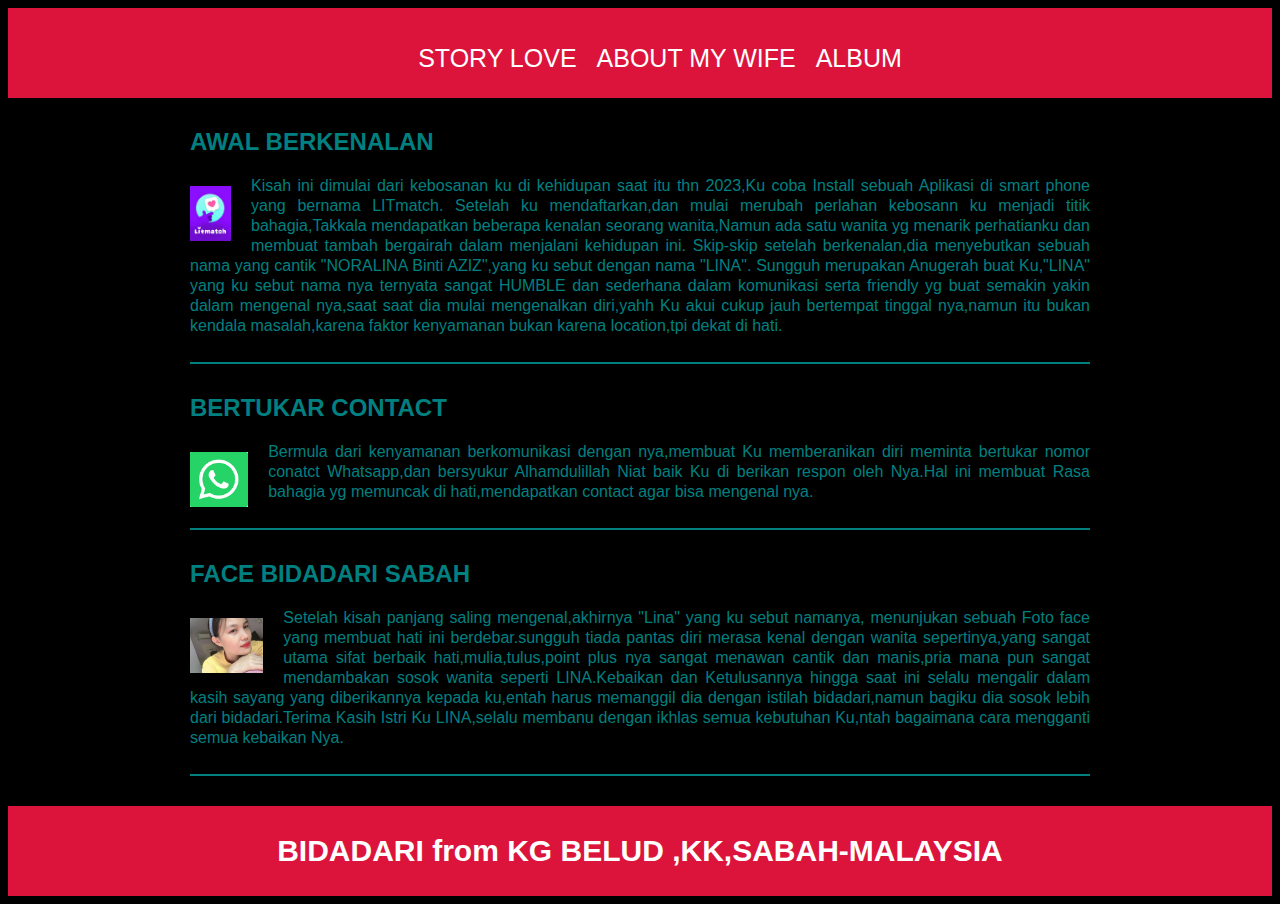
<file: about.html>
<html>
    <head>
      <title>ABOUT</title>
      <link rel="stylesheet" href="style.css" />
 </head>
  <body>
    <div class="container">
     <!-- NAVIGATION BAR -->
      <div class="container-navbar">
       <ul class="ul-navbar">
        <li class="li-navbar">
          <a href="index.html" class="a-navbar">STORY LOVE</a>
        </li>
        <li class="li-navbar">
          <a href="about.html" class="a-navbar">ABOUT MY WIFE<a>
        </li>
        <li class="li-navbar">
          <a href="album.html" class="a-navbar">ALBUM</a>
        </li>
       </ul>
      </div>
     <!-- NAVIGATION BAR SELESAI -->
     
     <!-- CONTENT 1 -->
   
     <div class="container-conten">
      <div class="main">
        <article>
           <h2>AWAL BERKENALAN</h2>
           <img src="LIT.jpeg" alt="">
           <p>Kisah ini dimulai dari kebosanan ku di kehidupan saat itu thn 2023,Ku coba Install sebuah Aplikasi di smart phone yang bernama LITmatch. Setelah ku mendaftarkan,dan mulai merubah perlahan kebosann ku menjadi titik bahagia,Takkala mendapatkan beberapa kenalan seorang wanita,Namun ada satu wanita yg menarik perhatianku dan membuat tambah bergairah dalam menjalani kehidupan ini. Skip-skip setelah berkenalan,dia menyebutkan sebuah nama yang cantik "NORALINA Binti AZIZ",yang ku sebut dengan nama "LINA". Sungguh merupakan Anugerah buat Ku,"LINA" yang ku sebut nama nya ternyata sangat HUMBLE dan sederhana dalam komunikasi serta friendly yg buat semakin yakin dalam mengenal nya,saat saat dia mulai mengenalkan diri,yahh Ku akui cukup jauh bertempat tinggal nya,namun itu bukan kendala masalah,karena faktor kenyamanan bukan karena location,tpi dekat di hati.</p>
        </article>
        <div class="clear"></div>
        <hr>
        <article>
           <h2>BERTUKAR CONTACT</h2>
           <img src="wa.png" alt="">
           <p>Bermula dari kenyamanan berkomunikasi dengan nya,membuat Ku memberanikan diri meminta bertukar nomor conatct Whatsapp,dan bersyukur Alhamdulillah Niat baik Ku di berikan respon oleh Nya.Hal ini membuat Rasa bahagia yg memuncak di hati,mendapatkan contact agar bisa mengenal nya.</p>
        </article>
        <div class="clear"></div>
        <hr>
        <article>
           <h2>FACE BIDADARI SABAH</h2>
           <img src="IMG_20240205_200026_470.jpg" alt="">
           <p>Setelah kisah panjang saling mengenal,akhirnya "Lina" yang ku sebut namanya, menunjukan sebuah Foto face yang membuat hati ini berdebar.sungguh tiada pantas diri merasa kenal dengan wanita sepertinya,yang sangat utama sifat berbaik hati,mulia,tulus,point plus nya sangat menawan cantik dan manis,pria mana pun sangat mendambakan sosok wanita seperti LINA.Kebaikan dan Ketulusannya hingga saat ini selalu mengalir dalam kasih sayang yang diberikannya kepada ku,entah harus memanggil dia dengan istilah bidadari,namun bagiku dia sosok lebih dari bidadari.Terima Kasih Istri Ku LINA,selalu membanu dengan ikhlas semua kebutuhan Ku,ntah bagaimana cara mengganti semua kebaikan Nya.</p>
        </article>
        <div class="clear"></div>
        <hr>
       </div>
     </div>
   
  
     <!-- CONTENT 1 END -->

     <!-- FOOTER -->
     <div class="container-footer">
      <h1 class="h1-footer">BIDADARI from KG BELUD ,KK,SABAH-MALAYSIA</h1>
     </div>
     <!-- FOOTER END -->
    </div>
   </body>
</html>
</file>
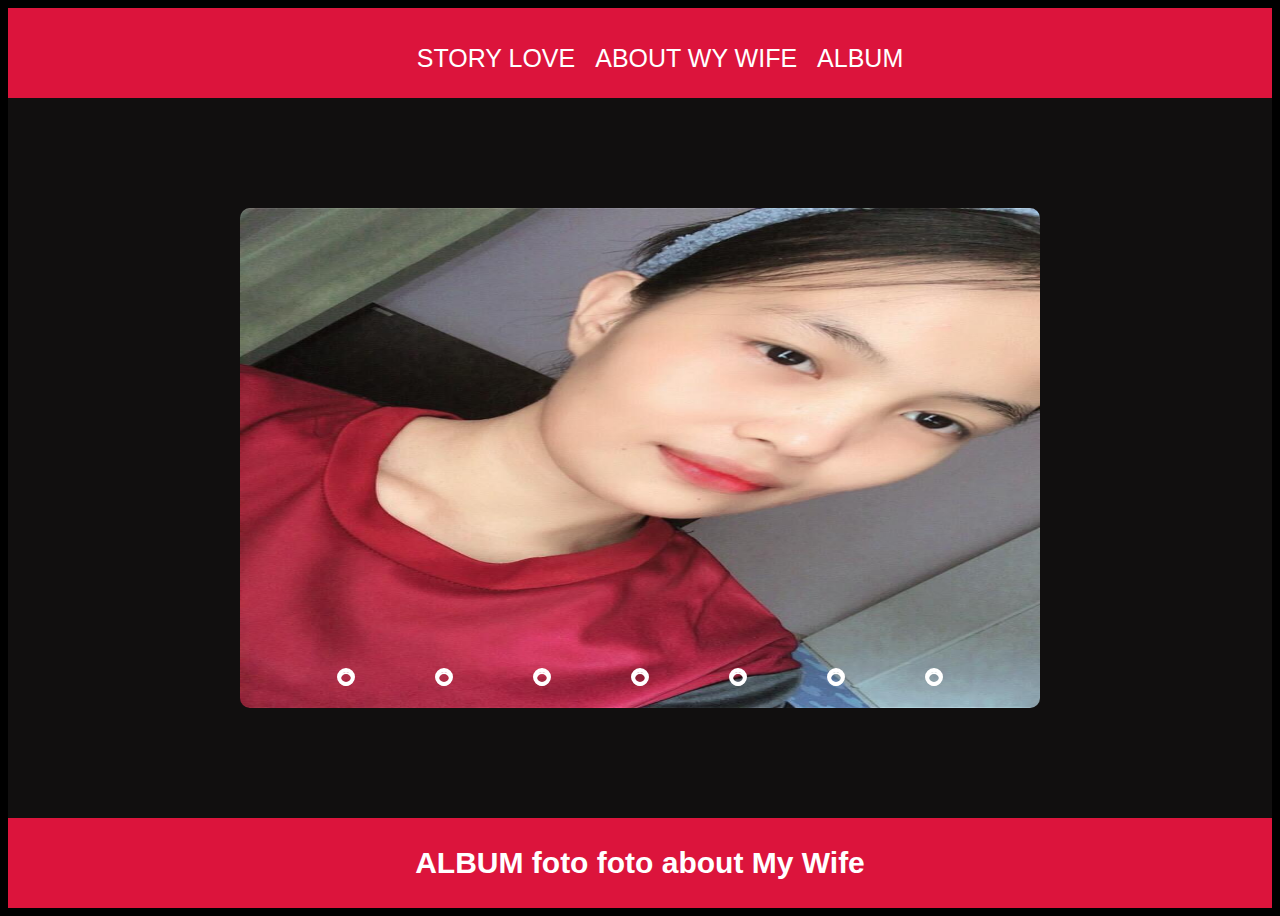
<file: album.html>
<html>
    <head>
      <title>ALBUM</title>
      <link rel="stylesheet" href="style.css" />
    </head>
 <body>
  <div class="container">
     <!-- NAVIGATION BAR -->
    <div class="container-navbar">
      <ul class="ul-navbar">
        <li class="li-navbar">
          <a href="index.html" class="a-navbar">STORY LOVE</a>
        </li>
        <li class="li-navbar">
          <a href="about.html" class="a-navbar">ABOUT WY WIFE</a>
        </li>
        <li class="li-navbar">
          <a href="album.html" class="a-navbar">ALBUM</a>
        </li>
      </ul>
    </div>
     <!-- NAVIGATION BAR SELESAI -->
     
     <!-- CONTENT 1 -->
     <div class="container-content">
      <div class="slider">
        <div class="slides">
            <!-- radio buttons start -->
            <input type="radio" name="radio-btn" id="radio1">
            <input type="radio" name="radio-btn" id="radio2">
            <input type="radio" name="radio-btn" id="radio3">
            <input type="radio" name="radio-btn" id="radio4">
            <input type="radio" name="radio-btn" id="radio5">
            <input type="radio" name="radio-btn" id="radio6">
            <input type="radio" name="radio-btn" id="radio7">
            <!-- radio buttons end -->
            <!-- slide images start -->
            <div class="slide first">
                <img src="IMG-20240213-WA0006.jpg" alt="">
            </div>
            <div class="slide">
                <img src="IMG_20240205_200026_470.jpg" alt="">
            </div>
            <div class="slide">
                <img src="IMG_20240201_192431_280.jpg" alt="">
            </div>
            <div class="slide">
                <img src="IMG_20240221_190701.jpg" alt="">
            </div> 
            <div class="slide">
                <img src="IMG-20240213-WA0007.jpg" alt="">
            </div> 
            <div class="slide">
                <img src="IMG_20240201_192431_738.jpg" alt="">
            </div> 
            <div class="slide">
                <img src="IMG-20240213-WA0005.jpg" alt="">
            </div> 
            <!-- slide images end -->
            <!-- automatic navigation start -->
            <div class="navigation-auto">
                <div class="auto-btn1"></div>
                <div class="auto-btn2"></div>
                <div class="auto-btn3"></div>
                <div class="auto-btn4"></div>
                <div class="auto-btn5"></div>
                <div class="auto-btn6"></div>
                <div class="auto-btn7"></div>
             </div>
            <!-- automatic navigation end -->
        </div>
        <!--manual navigation start  -->
        <div class="navigation-manual">
            <label for="radio1" class="manual-btn"></label>
            <label for="radio2" class="manual-btn"></label>
            <label for="radio3" class="manual-btn"></label>
            <label for="radio4" class="manual-btn"></label>
            <label for="radio5" class="manual-btn"></label>
            <label for="radio6" class="manual-btn"></label>
            <label for="radio7" class="manual-btn"></label>
        </div>
      </div>
    </div>
     <!-- CONTENT 1 END -->

     <!-- FOOTER -->
    <div class="container-footer">
      <h1 class="h1-footer">ALBUM foto foto about My Wife </h1>
    </div>
     <!-- FOOTER END -->
   </div>
  </body>
</html>
</file>
<file: style.css>
.container-navbar {
   background-color: crimson;
   width: 100%;
   height: 10vh;
}

.ul-navbar {
   display: flex;
   height: 100px;
   justify-content: center;
   align-items: center;
}

.li-navbar {
   list-style-type: none;
   padding: 5px;
   margin: 5px;
   color: white;
   font-size: 25PX;
}

.li-navbar:hover {
    background-color: tomato;
    transition: .5s ease-in-out;
    transition-delay: .3s;
    border-radius: 8px;
}

.a-navbar {
    color: white;
    text-decoration:  none;
    font-weight: 600px;
}

.container-content {
    background-color: #110f0f;
    display: flex;
    justify-content: center;
    align-items: center;
    height: 80vh;
}

.slider {
    width: 800px;
    height: 500px;
    border-radius: 10px;
    overflow: hidden;
}
.slides {
    width: 500%;
    height: 500px;
    display: flex;
}

.slides input {
    display: none;
}
.slide {
    width: 20%;
    transition: 2s;
}
.slide img {
    width: 800px;
    height: 500px;
}
/* css for manual slide navigation */
.navigation-manual {
    position: absolute;
    width: 800px;
    margin-top: -40px;
    display: flex;
    justify-content: center;
}
.manual-btn {
    border: 4px solid white;
    padding: 5px;
    border-radius: 10px;
    cursor: pointer;
    transition: 1s;
}
.manual-btn:not(:last-child) {
    margin-right: 80px;
}
.manual-btn:hover {
    background: gold;
}
#radio1:checked ~ .first {
    margin-left: 0;
}
#radio2:checked ~ .first {
    margin-left: -20%;
}
#radio3:checked ~ .first {
    margin-left: -40%;
}
#radio4:checked ~ .first {
    margin-left: -60%;
}
#radio5:checked ~ .first {
    margin-left: -80%;
}
#radio6:checked ~ .first {
    margin-left: -100%;
}
#radio7:checked ~ .first {
    margin-left: -120%;
}
/* css forautomaticnavigation */
.navigation-auto {
    position: absolute;
    display: flex;
    width: 800px;
    justify-content: center;
    margin-top: 464px;
}
.navigation-auto div {
    border: 2px solid white;
    padding: 5px;
    border-radius: 10px;
    transition: 1s;
}
.navigation-auto div:not(:last-child) {
    margin-right: 84px;
}
#radio1:checked ~ .navigation-auto .auto-btn1 {
    background: white;
}
#radio2:checked ~ .navigation-auto .auto-btn2 {
    background: white;
}
#radio3:checked ~ .navigation-auto .auto-btn3 {
    background: white;
}
#radio4:checked ~ .navigation-auto .auto-btn4{
    background: white;
}
#radio5:checked ~ .navigation-auto .auto-btn4{
    background: white;
}
#radio6:checked ~ .navigation-auto .auto-btn4{
    background: white;
}
#radio7:checked ~ .navigation-auto .auto-btn4{
    background: white;
}
.images img {
    display: flex;
    justify-content: center;
    align-items: center;
    height: 440px;
    width:  720px;
    border-radius: 80px;

}
.a-content {
    background-color: white;
    color: black;
    font-size: 30px;
    width: 720px;
    height: 480px;
    display: flex;
    flex-direction: column;
    justify-content: space-evenly;
    align-items: center;
    border-radius: 40px;
    box-shadow: 0px 0px 2px 0px rgba(0, 0, 0.75);
    -webkit-box-shadow: 0px 0px 2px 0px rgba(0, 0, 0.75);
    -moz-box-shadow: 0px 2px 2px 0px rgba(0, 0, 0.75);     
}

.nomor {
    font-size: 30px;
    text-align: center
}

.img-content {
    width: 80%;
    height: 70%;
    font-size: 10px;
}
.container-footer {
    height: 10vh;
    background-color: crimson;
    display: flex;
    justify-content: center;
    align-items: center;
}

.h1-footer {
     font-size: 30px;
     color: white;
} 
body {
    font-family: Arial, Helvetica, sans-serif;
    color: teal;
    background-color: black;
}
.main {
    width: 900px;
    margin: 30px auto;
}
article img {
    height: 55px;
    width: 110x;
    float: left;
    margin:10px 20px 10px 0px;
}
.clear {
    clear:left;
}
article h2 {
    margin-top: 30px;
}
hr {
    border: 1px solid  teal;
    margin-top: 10px;
}
article p {
    line-height: 20px;
    text-align: justify;
}
</file>
